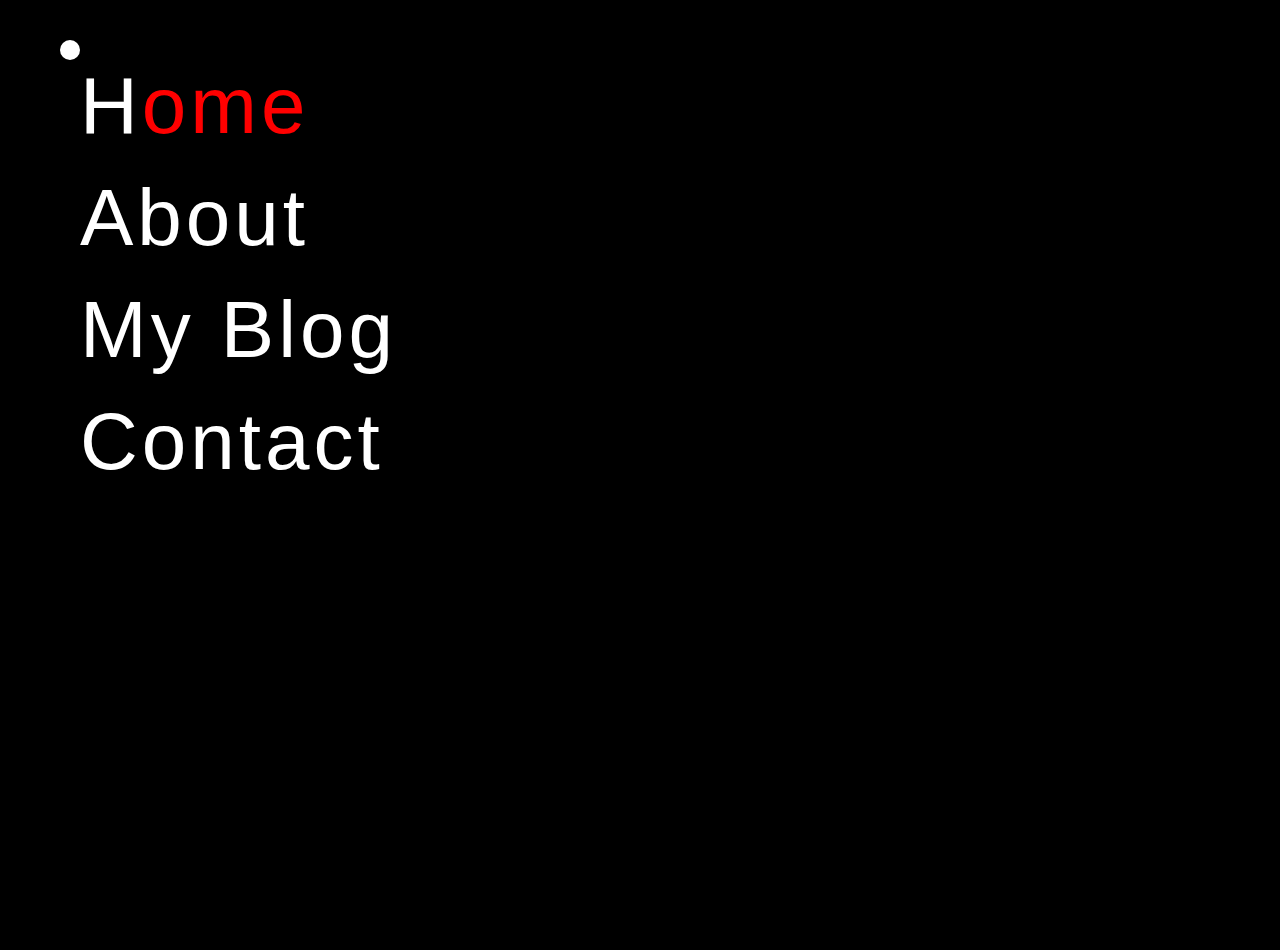
<file: index.html>
<!DOCTYPE html>
<html>
<head>
	<title>ADEL</title>
	<link rel="stylesheet" type="text/css" href="style.css">
</head>
<body>
	<ul>
		<li><a href="#">H<span>ome</span></a></li>
		<li><a href="about.html">About</a></li>
		<li><a href="https://diaryofadel.wordpress.com/" target="_blank">My Blog</a></li>
		<li><a href="#">Contact</a></li>
		<div class="cursor"></div>
	</ul>
	<script>
		const cursor = document.querySelector('.cursor');
		document.addEventListener('mousemove', (e) => {
			cursor.style.left = e.pageX + 'px';
			cursor.style.top = e.pageY + 'px';
		})
	</script>
</body>
</html>
</file>
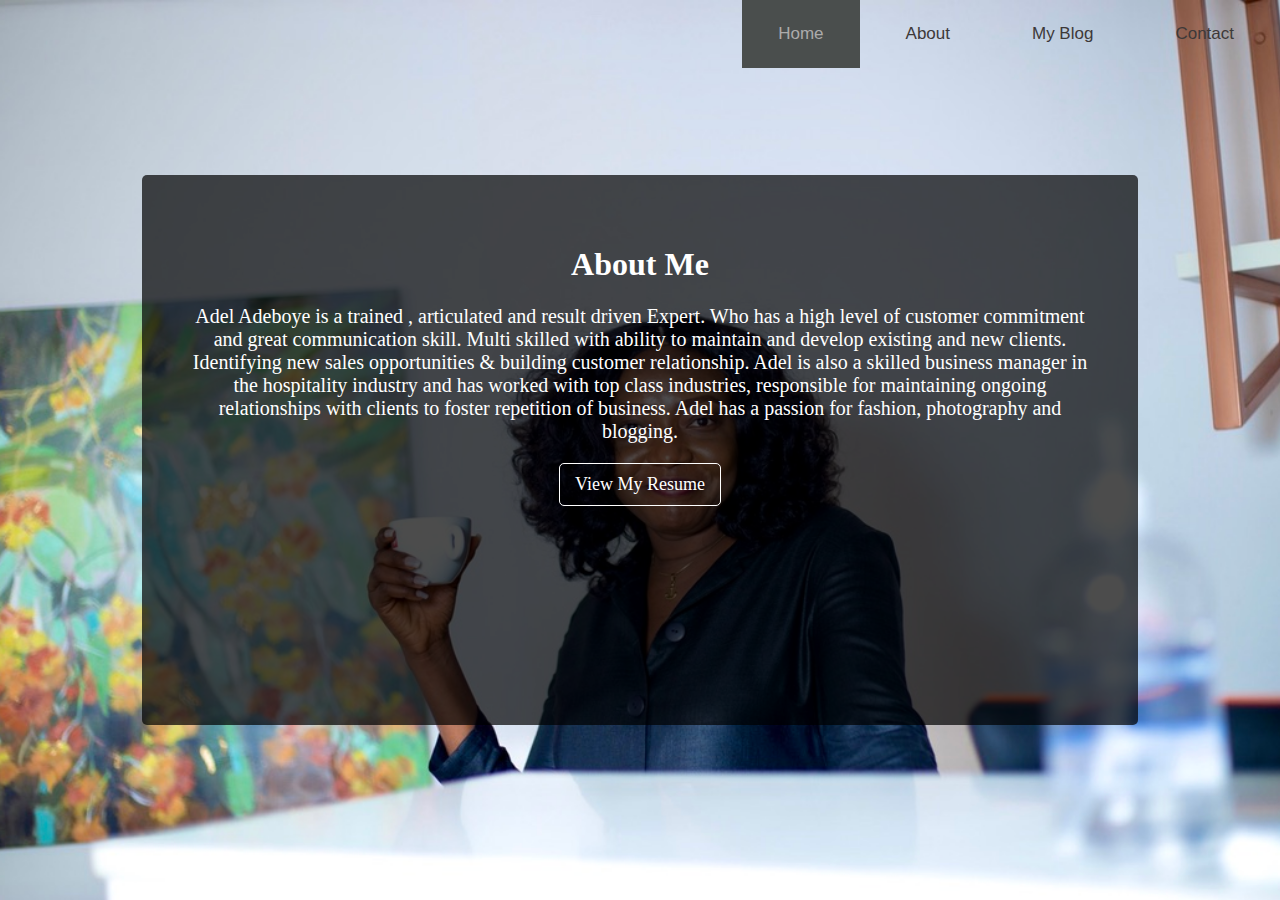
<file: about.html>
<!DOCTYPE html>
<html>
<head>
	<meta name="viewport" content="width=device-width"/>
	<style>
		body{
			margin: 0;
			padding: 0;
			font-family: lato;
		}
		.header{
			height: 100vh;
			width: 100%;
			background-size: cover;
			background: url(adel.jpeg) no-repeat;
			background-size: cover;
			background-position: center;
			z-index: 2px;
		}
		.main{
			width: 70%;
			height: 50%;
			background: rgba(0,0,0,0.7);
			color: white;
			text-align: center;
			padding: 50px;
			position: absolute;
			top: 50%;
			left: 50%;
			transform: translate(-50%,-50%);
		}
		.btn{
			padding: 10px 15px;
			font-family: lato;
			color: white;
			background: transparent;
			font-weight: 500;
			border-radius: 5px;
			border-color: white;
			border: solid 1px;
            font-size: large;
		}
		.btn:hover{
			background: grey;
			color: white;
			transition: 0.5s ease; 
		}
        .main {
            border-radius: 5px;
        }
        .main p {
            font-size: 20px;
            padding: 20px,15px;

        }
	</style>
    <link rel="stylesheet" href="https://fonts.googleapis.com/css?family=Sofia">
     <style>
        .topnav {
       overflow: hidden;
       background-color: none;
       float: right;
     }
     
     .topnav a {
       float: left;
       color: #3d3939;
       text-align: center;
       padding: 24px 36px;
       margin-right: 10px;
       text-decoration: none;
       font-size: 17px;
       font-family: sans-serif;
     }
     

     .topnav a:hover {
       background-color: #ddd;
       color: rgb(0, 0, 0);
     }
     
     .topnav a.active {
       background-color: #4a4e4d;
       color: #acabab;
     }
   </style>
  
   <div class="topnav">
 <a class="active" href="index.html">Home</a>
 <a href="#">About</a>
 <a href="https://diaryofadel.wordpress.com">My Blog</a>
 <a href="#about">Contact</a>
</div>
	<title>About Me</title>
</head>
<body>
		<div class="header">
			<div class="main">
				<h1>About Me</h1>
				<p>
					Adel Adeboye is a trained , articulated and result driven Expert. Who has a high level of customer commitment and great communication skill. Multi skilled with ability to maintain and develop existing and new clients. Identifying new sales opportunities &  building customer relationship. Adel is also a skilled business manager in the hospitality industry and has worked with top class industries, responsible for maintaining ongoing relationships with clients to foster repetition of business. Adel has a passion for fashion, photography and blogging.
					
				</p>
				<button class="btn">View My Resume</button>
			</div>
		</div>
</body>
</html>
</file>
<file: style.css>
*
{
	margin: 0;
	padding: 0;
	box-sizing: border-box;
	font-family: 'Quicksand', sans-serif;
}
body
{
	background: black;
	display: flex;
	background-size: cover;
	justify-content: left;
	align-items: left;
	min-height: 100vh;
	margin-left: 70px;
	margin-top: 50px;
	cursor: none;
}
ul
{
	position: relative;
	display: flex;
	flex-direction: column;
	cursor: none;
}
ul li
{
	list-style: none;
}
ul li a 
{
	position: relative;
	display: inline-block;
	margin: 10px 10px;
	font-size: 5em;
	text-decoration: none;
	color: white;
	animation: text 3s;
	letter-spacing: 4px;
	text-decoration: bold;
}
@keyframes text {
	0%{
		color: black;
		margin-left: -40px;
	}
	25%{
		letter-spacing: 25px;
		margin-left: -40px;
	}
	100%{
		letter-spacing: 4px
		margin-left: 0px;
	}
}
ul li a span
{
	color: red;
}
.cursor
{
	position: fixed;
	width: 20px;
	height: 20px;
	border-radius: 50%;
	background: white;
	transition: 0.1s;
	transform: translate(-50%,-50%);
	pointer-events: none;
	mix-blend-mode: difference;
}
ul li:hover ~ .cursor
{
	transform: scale(6);
	cursor: none;
}
</file>
